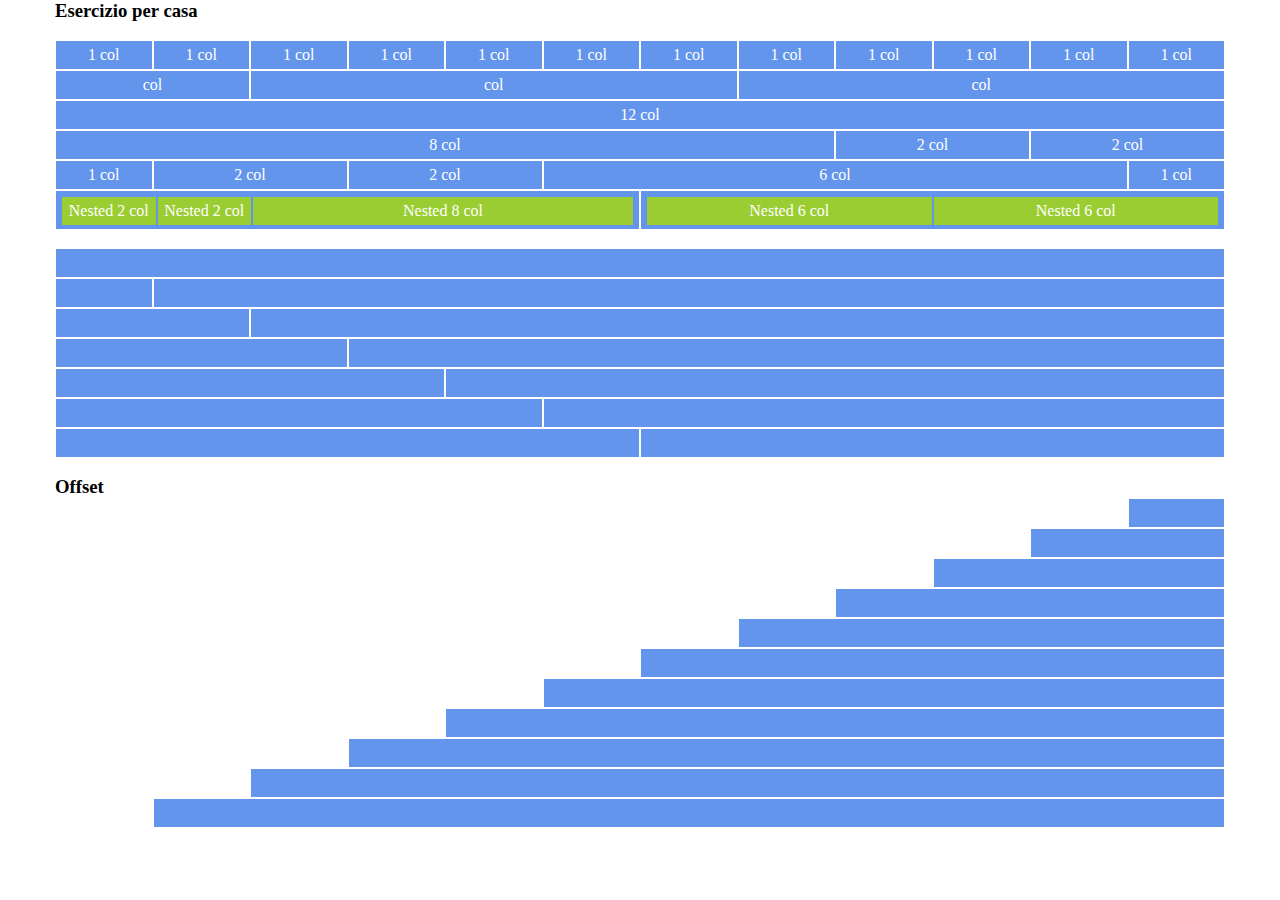
<file: index.html>
<!DOCTYPE html>
<html lang="en">
<head>
    <meta charset="UTF-8">
    <meta http-equiv="X-UA-Compatible" content="IE=edge">
    <meta name="viewport" content="width=device-width, initial-scale=1.0">
    <title>Framework - 12Bool</title>

    <link rel="stylesheet" href="./css/12bool.css">
    <link rel="stylesheet" href="./css/style.css">
</head>
<body>
    
    <div class="container">
        <h3>Esercizio per casa</h3>
        <br>

        <div class="row">
            <div class="col-xs-1">1 col</div>
            <div class="col-xs-1">1 col</div>
            <div class="col-xs-1">1 col</div>
            <div class="col-xs-1">1 col</div>
            <div class="col-xs-1">1 col</div>
            <div class="col-xs-1">1 col</div>
            <div class="col-xs-1">1 col</div>
            <div class="col-xs-1">1 col</div>
            <div class="col-xs-1">1 col</div>
            <div class="col-xs-1">1 col</div>
            <div class="col-xs-1">1 col</div>
            <div class="col-xs-1">1 col</div>
        </div>

        <div class="row">
            <div class="col-xs-2">col</div>
            <div class="col-xs-5">col</div>
            <div class="col-xs-5">col</div>
        </div>

        <div class="row">
            <div class="col-xs-12">12 col</div>
        </div>

        <div class="row">
            <div class="col-xs-8">8 col</div>
            <div class="col-xs-2">2 col</div>
            <div class="col-xs-2">2 col</div>
        </div>

        <div class="row">
            <div class="col-xs-1">1 col</div>
            <div class="col-xs-2">2 col</div>
            <div class="col-xs-2">2 col</div>
            <div class="col-xs-6">6 col</div>
            <div class="col-xs-1">1 col</div>            
        </div>

        <div class="row">           
            <div class="col-xs-6 big">
                <div class="row ">
                    <div class="col-xs-2 nested">Nested 2 col</div>
                    <div class="col-xs-2 nested">Nested 2 col</div>
                    <div class="col-xs-8 nested">Nested 8 col</div>
                </div>
            </div>

            <div class="col-xs-6 big">
                <div class="row">
                    <div class="col-xs-6 nested">Nested 6 col</div>
                    <div class="col-xs-6 nested">Nested 6 col</div>                    
                </div>
            </div>            
        </div>
        
        <br>

        <div class="row">
            <div class="col-xs-12"></div>
        </div>

        <div class="row">
            <div class="col-xs-1"></div>
            <div class="col-xs-11"></div>
        </div>

        <div class="row">
            <div class="col-xs-2"></div>
            <div class="col-xs-10"></div>
        </div>

        <div class="row">
            <div class="col-xs-3"></div>
            <div class="col-xs-9"></div>
        </div>

        <div class="row">
            <div class="col-xs-4"></div>
            <div class="col-xs-8"></div>
        </div>

        <div class="row">
            <div class="col-xs-5"></div>
            <div class="col-xs-7"></div>
        </div>

        <div class="row">
            <div class="col-xs-6"></div>
            <div class="col-xs-6"></div>
        </div>

        <br>

        <h3>Offset</h3>

        <div class="row">
            <div class="col-xs-offset-11 col-xs-1"></div>           
        </div>

        <div class="row">
            <div class="col-xs-offset-10 col-xs-2"></div>           
        </div>

        <div class="row">
            <div class="col-xs-offset-9 col-xs-3"></div>           
        </div>

        <div class="row">
            <div class="col-xs-offset-8 col-xs-4"></div>           
        </div>

        <div class="row">
            <div class="col-xs-offset-7 col-xs-5"></div>           
        </div>

        <div class="row">
            <div class="col-xs-offset-6 col-xs-6"></div>           
        </div>

        <div class="row">
            <div class="col-xs-offset-5 col-xs-7"></div>           
        </div>

        <div class="row">
            <div class="col-xs-offset-4 col-xs-8"></div>           
        </div>

        <div class="row">
            <div class="col-xs-offset-3 col-xs-9"></div>           
        </div>

        <div class="row">
            <div class="col-xs-offset-2 col-xs-10"></div>           
        </div>

        <div class="row">
            <div class="col-xs-offset-1 col-xs-11"></div>           
        </div>

    </div>
</body>
</html>
</file>
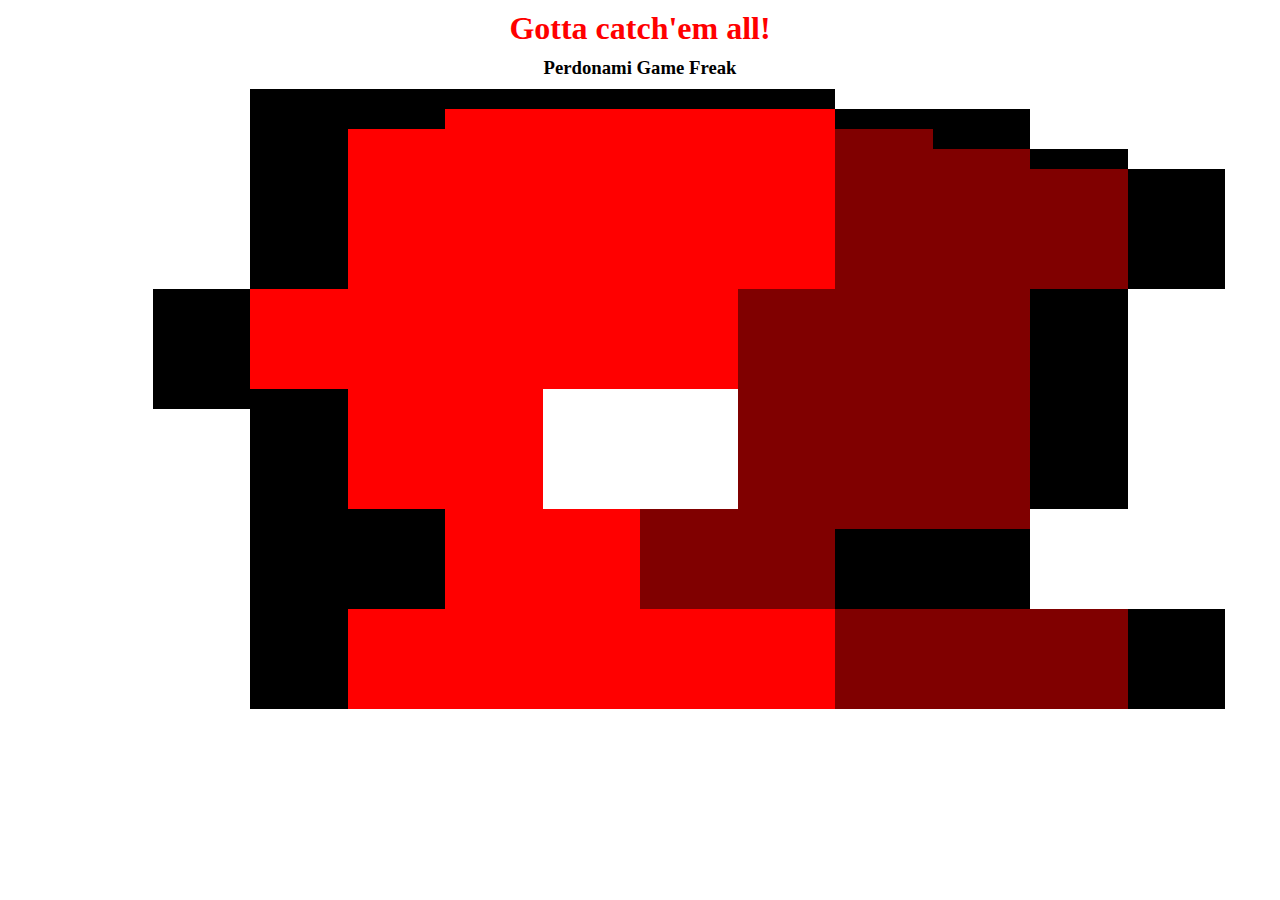
<file: css/bonus/index.html>
<!DOCTYPE html>
<html lang="en">
<head>
    <meta charset="UTF-8">
    <meta http-equiv="X-UA-Compatible" content="IE=edge">
    <meta name="viewport" content="width=device-width, initial-scale=1.0">
    <title>Pokéball</title>

    <link rel="stylesheet" href="../12bool.css">
    <link rel="stylesheet" href="./css/style.css">

    <link rel="stylesheet" href="https://use.fontawesome.com/releases/v5.7.1/css/all.css" integrity="sha384-fnmOCqbTlWIlj8LyTjo7mOUStjsKC4pOpQbqyi7RrhN7udi9RwhKkMHpvLbHG9Sr" crossorigin="anonymous">

</head>
<body>

    <h1>Gotta catch'em all!</h1>
    <h3>Perdonami Game Freak <i class="far fa-grin-squint-tears"></i>    </h3> 
    
    <div class="container">

        <div class="row">
            <div class="col-xs-offset-2 col-xs-6 black"></div> 
        </div>

        <div class="row">
            <div class="col-xs-offset-2 col-xs-2 black"></div> 
            <div class=" col-xs-4 red"></div>
            <div class=" col-xs-2 black"></div>
        </div>

        <div class="row">
            <div class="col-xs-offset-2 col-xs-1 black"></div> 
            <div class=" col-xs-5 red"></div>
            <div class="col-xs-1 magenta"></div>
            <div class=" col-xs-1 black"></div>
        </div>

        <div class="row">
            <div class="col-xs-offset-2 col-xs-1 black"></div> 
            <div class=" col-xs-5 red"></div>
            <div class="col-xs-2 magenta"></div>
            <div class=" col-xs-1 black"></div>
        </div>

        <div class="row">
            <div class="col-xs-offset-2 col-xs-1 black"></div> 
            <div class=" col-xs-5 red"></div>
            <div class="col-xs-3 magenta"></div>
            <div class=" col-xs-1 black"></div>
        </div>

        <div class="row">
            <div class="col-xs-offset-2 col-xs-1 black"></div> 
            <div class=" col-xs-5 red"></div>
            <div class="col-xs-3 magenta"></div>
            <div class=" col-xs-1 black"></div>
        </div>

        <div class="row">
            <div class="col-xs-offset-2 col-xs-1 black"></div> 
            <div class=" col-xs-5 red"></div>
            <div class="col-xs-3 magenta"></div>
            <div class=" col-xs-1 black"></div>
        </div>

        <div class="row">
            <div class="col-xs-offset-2 col-xs-1 black"></div> 
            <div class=" col-xs-5 red"></div>
            <div class="col-xs-3 magenta"></div>
            <div class=" col-xs-1 black"></div>
        </div>

        <div class="row">
            <div class="col-xs-offset-2 col-xs-1 black"></div> 
            <div class=" col-xs-5 red"></div>
            <div class="col-xs-3 magenta"></div>
            <div class=" col-xs-1 black"></div>
        </div>

        <div class="row">
            <div class="col-xs-offset-2 col-xs-1 black"></div> 
            <div class=" col-xs-5 red"></div>
            <div class="col-xs-3 magenta"></div>
            <div class=" col-xs-1 black"></div>
        </div>

        <div class="row">
            <div class="col-xs-offset-1 col-xs-1 black"></div> 
            <div class=" col-xs-5 red"></div>
            <div class="col-xs-3 magenta"></div>
            <div class=" col-xs-1 black"></div>
        </div>

        <div class="row">
            <div class="col-xs-offset-1 col-xs-1 black"></div> 
            <div class=" col-xs-5 red"></div>
            <div class="col-xs-3 magenta"></div>
            <div class=" col-xs-1 black"></div>
        </div>

        <div class="row">
            <div class="col-xs-offset-1 col-xs-1 black"></div> 
            <div class=" col-xs-5 red"></div>
            <div class="col-xs-3 magenta"></div>
            <div class=" col-xs-1 black"></div>
        </div>

        <div class="row">
            <div class="col-xs-offset-1 col-xs-1 black"></div> 
            <div class=" col-xs-5 red"></div>
            <div class="col-xs-3 magenta"></div>
            <div class=" col-xs-1 black"></div>
        </div>

        <div class="row">
            <div class="col-xs-offset-1 col-xs-1 black"></div> 
            <div class=" col-xs-5 red"></div>
            <div class="col-xs-3 magenta"></div>
            <div class=" col-xs-1 black"></div>
        </div>

        
        <div class="row">
            <div class="col-xs-offset-1 col-xs-2 black"></div> 
            <div class=" col-xs-2 red"></div>
            <div class=" col-xs-2 white"></div>
            <div class="col-xs-3 magenta"></div>
            <div class=" col-xs-1 black"></div>
        </div>

        <div class="row">
            <div class="col-xs-offset-2 col-xs-1 black"></div> 
            <div class=" col-xs-2 red"></div>
            <div class=" col-xs-2 white"></div>
            <div class="col-xs-3 magenta"></div>
            <div class=" col-xs-1 black"></div>
        </div>

        <div class="row">
            <div class="col-xs-offset-2 col-xs-1 black"></div> 
            <div class=" col-xs-2 red"></div>
            <div class=" col-xs-2 white"></div>
            <div class="col-xs-3 magenta"></div>
            <div class=" col-xs-1 black"></div>
        </div>

        <div class="row">
            <div class="col-xs-offset-2 col-xs-1 black"></div> 
            <div class=" col-xs-2 red"></div>
            <div class=" col-xs-2 white"></div>
            <div class="col-xs-3 magenta"></div>
            <div class=" col-xs-1 black"></div>
        </div>

        <div class="row">
            <div class="col-xs-offset-2 col-xs-1 black"></div> 
            <div class=" col-xs-2 red"></div>
            <div class=" col-xs-2 white"></div>
            <div class="col-xs-3 magenta"></div>
            <div class=" col-xs-1 black"></div>
        </div>

        <div class="row">
            <div class="col-xs-offset-2 col-xs-1 black"></div> 
            <div class=" col-xs-2 red"></div>
            <div class=" col-xs-2 white"></div>
            <div class="col-xs-3 magenta"></div>
            <div class=" col-xs-1 black"></div>
        </div>

        <div class="row">
            <div class="col-xs-offset-2 col-xs-2 black"></div> 
            <div class=" col-xs-2 red"></div>
            <div class="col-xs-4 magenta"></div>
            
        </div>

        <div class="row">
            <div class="col-xs-offset-2 col-xs-2 black"></div> 
            <div class=" col-xs-2 red"></div>
            <div class="col-xs-2 magenta"></div>
            <div class=" col-xs-2 black"></div>
        </div>

        <div class="row">
            <div class="col-xs-offset-2 col-xs-2 black"></div> 
            <div class=" col-xs-2 red"></div>
            <div class="col-xs-2 magenta"></div>
            <div class=" col-xs-2 black"></div>
        </div>

        <div class="row">
            <div class="col-xs-offset-2 col-xs-2 black"></div> 
            <div class=" col-xs-2 red"></div>
            <div class="col-xs-2 magenta"></div>
            <div class=" col-xs-2 black"></div>
        </div>

        <div class="row">
            <div class="col-xs-offset-2 col-xs-2 black"></div> 
            <div class=" col-xs-2 red"></div>
            <div class="col-xs-2 magenta"></div>
            <div class=" col-xs-2 black"></div>
        </div>

        <div class="row">
            <div class="col-xs-offset-2 col-xs-1 black"></div> 
            <div class=" col-xs-5 red"></div>
            <div class="col-xs-3 magenta"></div>
            <div class=" col-xs-1 black"></div>
        </div>

        <div class="row">
            <div class="col-xs-offset-2 col-xs-1 black"></div> 
            <div class=" col-xs-5 red"></div>
            <div class="col-xs-3 magenta"></div>
            <div class=" col-xs-1 black"></div>
        </div>

        <div class="row">
            <div class="col-xs-offset-2 col-xs-1 black"></div> 
            <div class=" col-xs-5 red"></div>
            <div class="col-xs-3 magenta"></div>
            <div class=" col-xs-1 black"></div>
        </div>

        <div class="row">
            <div class="col-xs-offset-2 col-xs-1 black"></div> 
            <div class=" col-xs-5 red"></div>
            <div class="col-xs-3 magenta"></div>
            <div class=" col-xs-1 black"></div>
        </div>

        <div class="row">
            <div class="col-xs-offset-2 col-xs-1 black"></div> 
            <div class=" col-xs-5 red"></div>
            <div class="col-xs-3 magenta"></div>
            <div class=" col-xs-1 black"></div>
        </div>
        

        
        
        

        





    </div>

    
</body>
</html>
</file>
<file: css/12bool.css>
* {
    margin: 0;
    padding: 0;
    box-sizing: border-box;
}

[class*="col-"] {
    flex: 0 0 auto;
}

.container {
    max-width: 1170px;
    margin: 0 auto;
}

.row {
    display: flex;
    flex-direction: row;
    flex-wrap: wrap;
}

/* DEFAULT RESPONSIVE - MOBILE XS   */
.col-xs-1 {
    flex-basis: calc((100% / 12) * 1);
    max-width: calc((100% / 12) * 1);
}

.col-xs-2 {
    flex-basis: calc((100% / 12) * 2);
    max-width: calc((100% / 12) * 2);
}

.col-xs-3 {
    flex-basis: calc((100% / 12) * 3);
    max-width: calc((100% / 12) * 3);
}

.col-xs-4 {
    flex-basis: calc((100% / 12) * 4);
    max-width: calc((100% / 12) * 4);
}

.col-xs-5 {
    flex-basis: calc((100% / 12) * 5);
    max-width: calc((100% / 12) * 5);
}

.col-xs-6 {
    flex-basis: calc((100% / 12) * 6);
    max-width: calc((100% / 12) * 6);
}

.col-xs-7 {
    flex-basis: calc((100% / 12) * 7);
    max-width: calc((100% / 12) * 7);
}

.col-xs-8 {
    flex-basis: calc((100% / 12) * 8);
    max-width: calc((100% / 12) * 8);
}

.col-xs-9 {
    flex-basis: calc((100% / 12) * 9);
    max-width: calc((100% / 12) * 9);
}

.col-xs-10 {
    flex-basis: calc((100% / 12) * 10);
    max-width: calc((100% / 12) * 10);
}

.col-xs-11 {
    flex-basis: calc((100% / 12) * 11);
    max-width: calc((100% / 12) * 11);
}

.col-xs-12 {
    flex-basis: calc((100% / 12) * 12);
    max-width: calc((100% / 12) * 12);
}

.col-xs-offset-1 {
    margin-left: calc((100% / 12) * 1);
}

.col-xs-offset-2 {
    margin-left: calc((100% / 12) * 2);
}

.col-xs-offset-3 {
    margin-left: calc((100% / 12) * 3);
}

.col-xs-offset-4 {
    margin-left: calc((100% / 12) * 4);
}

.col-xs-offset-5 {
    margin-left: calc((100% / 12) * 5);
}

.col-xs-offset-6 {
    margin-left: calc((100% / 12) * 6);
}

.col-xs-offset-7 {
    margin-left: calc((100% / 12) * 7);
}

.col-xs-offset-8 {
    margin-left: calc((100% / 12) * 8);
}

.col-xs-offset-9 {
    margin-left: calc((100% / 12) * 9);
}

.col-xs-offset-10 {
    margin-left: calc((100% / 12) * 10);
}

.col-xs-offset-11 {
    margin-left: calc((100% / 12) * 11);
}

.col-xs-offset-12 {
    margin-left: calc((100% / 12) * 12);
}

/* RESPONSIVE - SMALL SM */

@media only screen and (min-width: 576px){
    .col-sm-1 {
        flex-basis: calc((100% / 12) * 1);
        max-width: calc((100% / 12) * 1);
    }
    
    .col-sm-2 {
        flex-basis: calc((100% / 12) * 2);
        max-width: calc((100% / 12) * 2);
    }
    
    .col-sm-3 {
        flex-basis: calc((100% / 12) * 3);
        max-width: calc((100% / 12) * 3);
    }
    
    .col-sm-4 {
        flex-basis: calc((100% / 12) * 4);
        max-width: calc((100% / 12) * 4);
    }
    
    .col-sm-5 {
        flex-basis: calc((100% / 12) * 5);
        max-width: calc((100% / 12) * 5);
    }
    
    .col-sm-6 {
        flex-basis: calc((100% / 12) * 6);
        max-width: calc((100% / 12) * 6);
    }
    
    .col-sm-7 {
        flex-basis: calc((100% / 12) * 7);
        max-width: calc((100% / 12) * 7);
    }
    
    .col-sm-8 {
        flex-basis: calc((100% / 12) * 8);
        max-width: calc((100% / 12) * 8);
    }
    
    .col-sm-9 {
        flex-basis: calc((100% / 12) * 9);
        max-width: calc((100% / 12) * 9);
    }
    
    .col-sm-10 {
        flex-basis: calc((100% / 12) * 10);
        max-width: calc((100% / 12) * 10);
    }
    
    .col-sm-11 {
        flex-basis: calc((100% / 12) * 11);
        max-width: calc((100% / 12) * 11);
    }
    
    .col-sm-12 {
        flex-basis: calc((100% / 12) * 12);
        max-width: calc((100% / 12) * 12);
    }
    
    .col-sm-offset-1 {
        margin-left: calc((100% / 12) * 1);
    }
    
    .col-sm-offset-2 {
        margin-left: calc((100% / 12) * 2);
    }
    
    .col-sm-offset-3 {
        margin-left: calc((100% / 12) * 3);
    }
    
    .col-sm-offset-4 {
        margin-left: calc((100% / 12) * 4);
    }
    
    .col-sm-offset-5 {
        margin-left: calc((100% / 12) * 5);
    }
    
    .col-sm-offset-6 {
        margin-left: calc((100% / 12) * 6);
    }
    
    .col-sm-offset-7 {
        margin-left: calc((100% / 12) * 7);
    }
    
    .col-sm-offset-8 {
        margin-left: calc((100% / 12) * 8);
    }
    
    .col-sm-offset-9 {
        margin-left: calc((100% / 12) * 9);
    }
    
    .col-sm-offset-10 {
        margin-left: calc((100% / 12) * 10);
    }
    
    .col-sm-offset-11 {
        margin-left: calc((100% / 12) * 11);
    }
    
    .col-sm-offset-12 {
        margin-left: calc((100% / 12) * 12);
    }
}

/* RESPONSIVE - MEDIUM MD */

@media only screen and (min-width: 768px){
    .col-md-1 {
        flex-basis: calc((100% / 12) * 1);
        max-width: calc((100% / 12) * 1);
    }
    
    .col-md-2 {
        flex-basis: calc((100% / 12) * 2);
        max-width: calc((100% / 12) * 2);
    }
    
    .col-md-3 {
        flex-basis: calc((100% / 12) * 3);
        max-width: calc((100% / 12) * 3);
    }
    
    .col-md-4 {
        flex-basis: calc((100% / 12) * 4);
        max-width: calc((100% / 12) * 4);
    }
    
    .col-md-5 {
        flex-basis: calc((100% / 12) * 5);
        max-width: calc((100% / 12) * 5);
    }
    
    .col-md-6 {
        flex-basis: calc((100% / 12) * 6);
        max-width: calc((100% / 12) * 6);
    }
    
    .col-md-7 {
        flex-basis: calc((100% / 12) * 7);
        max-width: calc((100% / 12) * 7);
    }
    
    .col-md-8 {
        flex-basis: calc((100% / 12) * 8);
        max-width: calc((100% / 12) * 8);
    }
    
    .col-md-9 {
        flex-basis: calc((100% / 12) * 9);
        max-width: calc((100% / 12) * 9);
    }
    
    .col-md-10 {
        flex-basis: calc((100% / 12) * 10);
        max-width: calc((100% / 12) * 10);
    }
    
    .col-md-11 {
        flex-basis: calc((100% / 12) * 11);
        max-width: calc((100% / 12) * 11);
    }
    
    .col-md-12 {
        flex-basis: calc((100% / 12) * 12);
        max-width: calc((100% / 12) * 12);
    }
    
    .col-md-offset-1 {
        margin-left: calc((100% / 12) * 1);
    }
    
    .col-md-offset-2 {
        margin-left: calc((100% / 12) * 2);
    }
    
    .col-md-offset-3 {
        margin-left: calc((100% / 12) * 3);
    }
    
    .col-md-offset-4 {
        margin-left: calc((100% / 12) * 4);
    }
    
    .col-md-offset-5 {
        margin-left: calc((100% / 12) * 5);
    }
    
    .col-md-offset-6 {
        margin-left: calc((100% / 12) * 6);
    }
    
    .col-md-offset-7 {
        margin-left: calc((100% / 12) * 7);
    }
    
    .col-md-offset-8 {
        margin-left: calc((100% / 12) * 8);
    }
    
    .col-md-offset-9 {
        margin-left: calc((100% / 12) * 9);
    }
    
    .col-md-offset-10 {
        margin-left: calc((100% / 12) * 10);
    }
    
    .col-md-offset-11 {
        margin-left: calc((100% / 12) * 11);
    }
    
    .col-md-offset-12 {
        margin-left: calc((100% / 12) * 12);
    }
}

/* RESPONSIVE - LARGE LG */

@media only screen and (min-width: 992px) {
    
    .col-lg-1 {
        flex-basis: calc((100% / 12) * 1);
        max-width: calc((100% / 12) * 1);
    }
    
    .col-lg-2 {
        flex-basis: calc((100% / 12) * 2);
        max-width: calc((100% / 12) * 2);
    }
    
    .col-lg-3 {
        flex-basis: calc((100% / 12) * 3);
        max-width: calc((100% / 12) * 3);
    }
    
    .col-lg-4 {
        flex-basis: calc((100% / 12) * 4);
        max-width: calc((100% / 12) * 4);
    }
    
    .col-lg-5 {
        flex-basis: calc((100% / 12) * 5);
        max-width: calc((100% / 12) * 5);
    }
    
    .col-lg-6 {
        flex-basis: calc((100% / 12) * 6);
        max-width: calc((100% / 12) * 6);
    }
    
    .col-lg-7 {
        flex-basis: calc((100% / 12) * 7);
        max-width: calc((100% / 12) * 7);
    }
    
    .col-lg-8 {
        flex-basis: calc((100% / 12) * 8);
        max-width: calc((100% / 12) * 8);
    }
    
    .col-lg-9 {
        flex-basis: calc((100% / 12) * 9);
        max-width: calc((100% / 12) * 9);
    }
    
    .col-lg-10 {
        flex-basis: calc((100% / 12) * 10);
        max-width: calc((100% / 12) * 10);
    }
    
    .col-lg-11 {
        flex-basis: calc((100% / 12) * 11);
        max-width: calc((100% / 12) * 11);
    }
    
    .col-lg-12 {
        flex-basis: calc((100% / 12) * 12);
        max-width: calc((100% / 12) * 12);
    }
    
    .col-lg-offset-1 {
        margin-left: calc((100% / 12) * 1);
    }
    
    .col-lg-offset-2 {
        margin-left: calc((100% / 12) * 2);
    }
    
    .col-lg-offset-3 {
        margin-left: calc((100% / 12) * 3);
    }
    
    .col-lg-offset-4 {
        margin-left: calc((100% / 12) * 4);
    }
    
    .col-lg-offset-5 {
        margin-left: calc((100% / 12) * 5);
    }
    
    .col-lg-offset-6 {
        margin-left: calc((100% / 12) * 6);
    }
    
    .col-lg-offset-7 {
        margin-left: calc((100% / 12) * 7);
    }
    
    .col-lg-offset-8 {
        margin-left: calc((100% / 12) * 8);
    }
    
    .col-lg-offset-9 {
        margin-left: calc((100% / 12) * 9);
    }
    
    .col-lg-offset-10 {
        margin-left: calc((100% / 12) * 10);
    }
    
    .col-lg-offset-11 {
        margin-left: calc((100% / 12) * 11);
    }
    
    .col-lg-offset-12 {
        margin-left: calc((100% / 12) * 12);
    }
    
}

/* RESPONSIVE - EXTRA LARGE  XL */

@media only screen and (min-width:1200px){
    .col-xl-1 {
        flex-basis: calc((100% / 12) * 1);
        max-width: calc((100% / 12) * 1);
    }
    
    .col-xl-2 {
        flex-basis: calc((100% / 12) * 2);
        max-width: calc((100% / 12) * 2);
    }
    
    .col-xl-3 {
        flex-basis: calc((100% / 12) * 3);
        max-width: calc((100% / 12) * 3);
    }
    
    .col-xl-4 {
        flex-basis: calc((100% / 12) * 4);
        max-width: calc((100% / 12) * 4);
    }
    
    .col-xl-5 {
        flex-basis: calc((100% / 12) * 5);
        max-width: calc((100% / 12) * 5);
    }
    
    .col-xl-6 {
        flex-basis: calc((100% / 12) * 6);
        max-width: calc((100% / 12) * 6);
    }
    
    .col-xl-7 {
        flex-basis: calc((100% / 12) * 7);
        max-width: calc((100% / 12) * 7);
    }
    
    .col-xl-8 {
        flex-basis: calc((100% / 12) * 8);
        max-width: calc((100% / 12) * 8);
    }
    
    .col-xl-9 {
        flex-basis: calc((100% / 12) * 9);
        max-width: calc((100% / 12) * 9);
    }
    
    .col-xl-10 {
        flex-basis: calc((100% / 12) * 10);
        max-width: calc((100% / 12) * 10);
    }
    
    .col-xl-11 {
        flex-basis: calc((100% / 12) * 11);
        max-width: calc((100% / 12) * 11);
    }
    
    .col-xl-12 {
        flex-basis: calc((100% / 12) * 12);
        max-width: calc((100% / 12) * 12);
    }
    
    .col-xl-offset-1 {
        margin-left: calc((100% / 12) * 1);
    }
    
    .col-xl-offset-2 {
        margin-left: calc((100% / 12) * 2);
    }
    
    .col-xl-offset-3 {
        margin-left: calc((100% / 12) * 3);
    }
    
    .col-xl-offset-4 {
        margin-left: calc((100% / 12) * 4);
    }
    
    .col-xl-offset-5 {
        margin-left: calc((100% / 12) * 5);
    }
    
    .col-xl-offset-6 {
        margin-left: calc((100% / 12) * 6);
    }
    
    .col-xl-offset-7 {
        margin-left: calc((100% / 12) * 7);
    }
    
    .col-xl-offset-8 {
        margin-left: calc((100% / 12) * 8);
    }
    
    .col-xl-offset-9 {
        margin-left: calc((100% / 12) * 9);
    }
    
    .col-xl-offset-10 {
        margin-left: calc((100% / 12) * 10);
    }
    
    .col-xl-offset-11 {
        margin-left: calc((100% / 12) * 11);
    }
    
    .col-xl-offset-12 {
        margin-left: calc((100% / 12) * 12);
    }
}

/* RESPONSIVE - EXTRA EXTRA LARGE XXL */

@media only screen and (min-width:1400px){
    .col-xxl-1 {
        flex-basis: calc((100% / 12) * 1);
        max-width: calc((100% / 12) * 1);
    }
    
    .col-xxl-2 {
        flex-basis: calc((100% / 12) * 2);
        max-width: calc((100% / 12) * 2);
    }
    
    .col-xxl-3 {
        flex-basis: calc((100% / 12) * 3);
        max-width: calc((100% / 12) * 3);
    }
    
    .col-xxl-4 {
        flex-basis: calc((100% / 12) * 4);
        max-width: calc((100% / 12) * 4);
    }
    
    .col-xxl-5 {
        flex-basis: calc((100% / 12) * 5);
        max-width: calc((100% / 12) * 5);
    }
    
    .col-xxl-6 {
        flex-basis: calc((100% / 12) * 6);
        max-width: calc((100% / 12) * 6);
    }
    
    .col-xxl-7 {
        flex-basis: calc((100% / 12) * 7);
        max-width: calc((100% / 12) * 7);
    }
    
    .col-xxl-8 {
        flex-basis: calc((100% / 12) * 8);
        max-width: calc((100% / 12) * 8);
    }
    
    .col-xxl-9 {
        flex-basis: calc((100% / 12) * 9);
        max-width: calc((100% / 12) * 9);
    }
    
    .col-xxl-10 {
        flex-basis: calc((100% / 12) * 10);
        max-width: calc((100% / 12) * 10);
    }
    
    .col-xxl-11 {
        flex-basis: calc((100% / 12) * 11);
        max-width: calc((100% / 12) * 11);
    }
    
    .col-xxl-12 {
        flex-basis: calc((100% / 12) * 12);
        max-width: calc((100% / 12) * 12);
    }
    
    .col-xxl-offset-1 {
        margin-left: calc((100% / 12) * 1);
    }
    
    .col-xxl-offset-2 {
        margin-left: calc((100% / 12) * 2);
    }
    
    .col-xxl-offset-3 {
        margin-left: calc((100% / 12) * 3);
    }
    
    .col-xxl-offset-4 {
        margin-left: calc((100% / 12) * 4);
    }
    
    .col-xxl-offset-5 {
        margin-left: calc((100% / 12) * 5);
    }
    
    .col-xxl-offset-6 {
        margin-left: calc((100% / 12) * 6);
    }
    
    .col-xxl-offset-7 {
        margin-left: calc((100% / 12) * 7);
    }
    
    .col-xxl-offset-8 {
        margin-left: calc((100% / 12) * 8);
    }
    
    .col-xxl-offset-9 {
        margin-left: calc((100% / 12) * 9);
    }
    
    .col-xxl-offset-10 {
        margin-left: calc((100% / 12) * 10);
    }
    
    .col-xxl-offset-11 {
        margin-left: calc((100% / 12) * 11);
    }
    
    .col-xxl-offset-12 {
        margin-left: calc((100% / 12) * 12);
    }
}
</file>
<file: css/style.css>
[class*="col-"] {
    background-color: cornflowerblue;
    height: 30px;
    border: 1px solid white;
    color: white;
    text-align: center;
    padding: 5px;
}

.big{
    height: 40px;
}
.nested {
    background-color: yellowgreen;
    border: 1px solid cornflowerblue;
}
</file>
<file: css/bonus/css/style.css>
[class*="col-"] {
    height: 20px;
}

body h1, h3{
    margin-top: 50px;
    text-align: center;
    margin: 10px;
}

h1{
    color: red;
    font-weight: bold;
}

.black{
    background-color: black;
}

.red{
    background-color: red;
}

.magenta{
    background-color: maroon;
}

.white{
    background-color: white;
}
</file>
